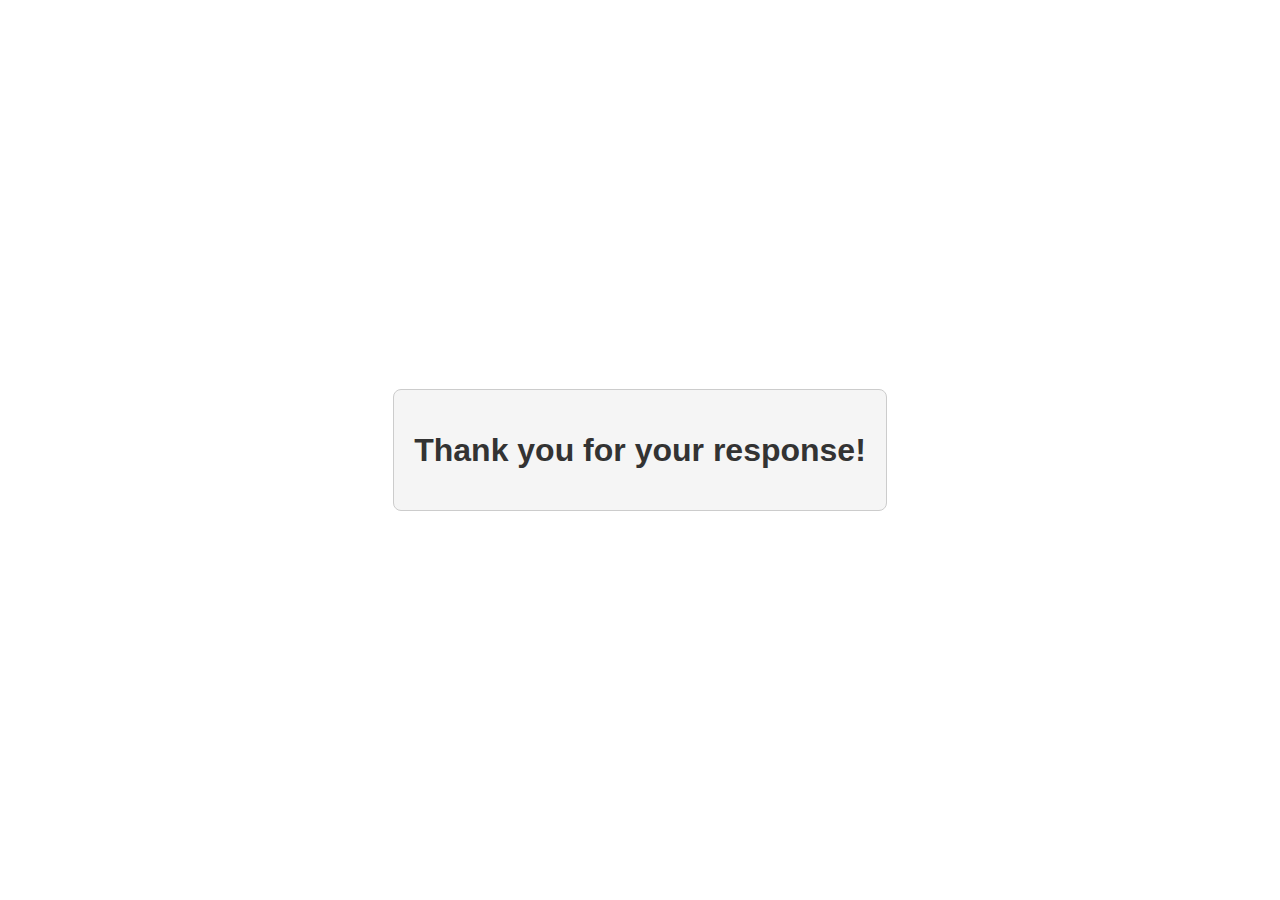
<file: TY.html>
<!DOCTYPE html>
<html lang="en">
<head>
    <meta charset="UTF-8">
    <meta name="viewport" content="width=device-width, initial-scale=1.0">
    <title>Thank You</title>
    <style>
        body {
            font-family: Arial, sans-serif;
            display: flex;
            align-items: center;
            justify-content: center;
            height: 100vh;
            margin: 0;
        }

        .thank-you-container {
            text-align: center;
            padding: 20px;
            border: 1px solid #ccc;
            border-radius: 8px;
            background-color: #f5f5f5;
        }

        h1 {
            color: #333;
        }
    </style>
</head>
<body>

    <div class="thank-you-container">
        <h1>Thank you for your response!</h1>
    </div>

</body>
</html>
</file>
